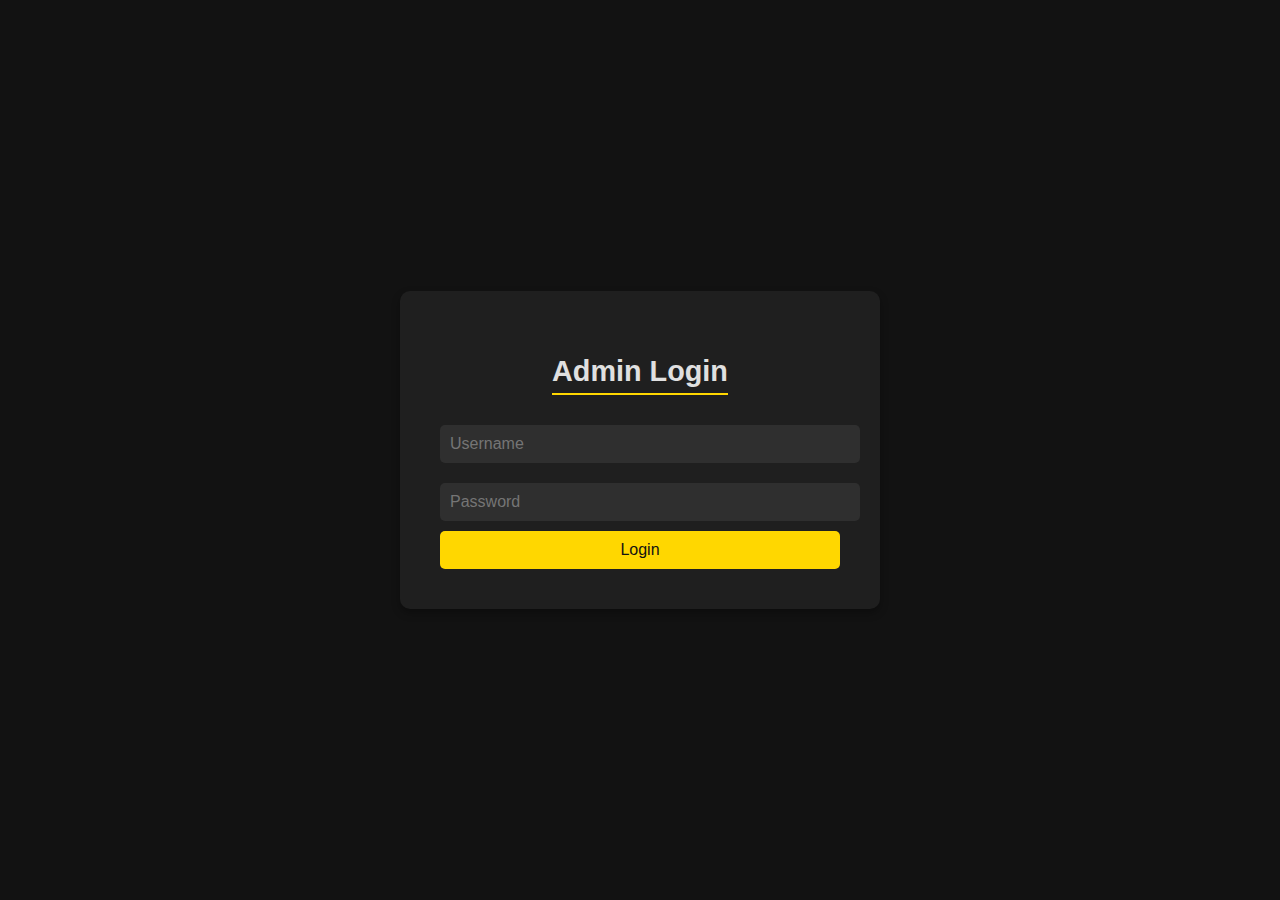
<file: templates/admin.html>
<!DOCTYPE html>
<html lang="en">
<head>
    <meta charset="UTF-8">
    <meta name="viewport" content="width=device-width, initial-scale=1.0">
    <title>Admin Login</title>
    <style>
        body {
            background-color: #121212;
            color: #e0e0e0;
            font-family: 'Roboto', sans-serif;
            margin: 0;
            padding: 0;
            display: flex;
            justify-content: center;
            align-items: center;
            height: 100vh;
        }
        .login-container {
            background-color: #1f1f1f;
            padding: 40px;
            border-radius: 10px;
            box-shadow: 0 4px 8px rgba(0, 0, 0, 0.3);
            text-align: center;
            width: 100%;
            max-width: 400px;
        }
        .login-container h2 {
            margin-bottom: 20px;
            font-size: 1.8rem;
            border-bottom: 2px solid #ffd700;
            display: inline-block;
            padding-bottom: 5px;
        }
        .login-container input[type="text"],
        .login-container input[type="password"] {
            width: 100%;
            padding: 10px;
            margin: 10px 0;
            border: none;
            border-radius: 5px;
            background-color: #2f2f2f;
            color: #ffffff;
            font-size: 1rem;
        }
        .login-container input[type="submit"] {
            background-color: #ffd700;
            border: none;
            padding: 10px 20px;
            border-radius: 5px;
            color: #121212;
            font-size: 1rem;
            cursor: pointer;
            transition: background-color 0.3s;
            width: 100%;
        }
        .login-container input[type="submit"]:hover {
            background-color: #e0e0e0;
        }
    </style>
</head>
<body>
    <div class="login-container">
        <h2>Admin Login</h2>
        <form action="dashboard.html" method="post">
            <input type="text" name="username" placeholder="Username" required>
            <input type="password" name="password" placeholder="Password" required>
            <input type="submit" value="Login">
        </form>
    </div>
</body>
</html>
</file>
